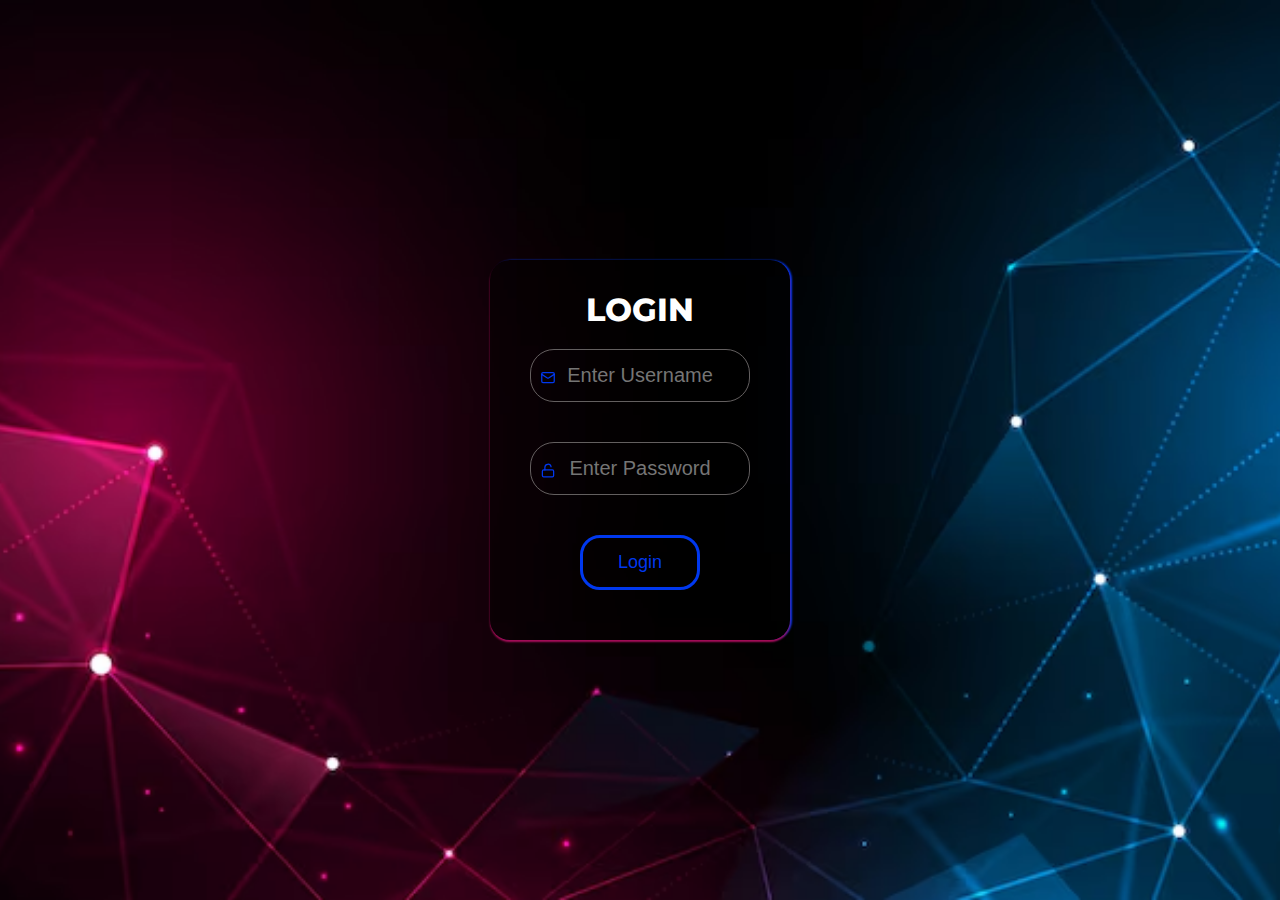
<file: Login Form Validation Using HTML CSS And JavaScript/index.html>
<!DOCTYPE html>
<html lang="en">

<head>
    <meta charset="UTF-8">
    <meta name="viewport" content="width=device-width, initial-scale=1.0">
    <title>Login Form Validation</title>
    <link rel="stylesheet" href="style.css">
    <link rel="stylesheet" href="https://cdnjs.cloudflare.com/ajax/libs/font-awesome/6.5.0/css/all.min.css">
    <link rel="preconnect" href="https://fonts.googleapis.com">
    <link rel="preconnect" href="https://fonts.gstatic.com" crossorigin>
    <link href="https://fonts.googleapis.com/css2?family=Montserrat:ital,wght@0,100..900;1,100..900&display=swap"
        rel="stylesheet">
</head>

<body>
    <div class="wrapper">
        <form action="" class="box">
            <h1 class="Login-Heading">Login</h1>
            <div class="username">
                <input type="text" placeholder="Enter Username" id="username">
                <svg xmlns="http://www.w3.org/2000/svg" width="24" height="24" viewBox="0 0 24 24" fill="none"
                    stroke="currentColor" stroke-width="2" stroke-linecap="round" stroke-linejoin="round"
                    class="lucide lucide-mail-icon lucide-mail icon">
                    <path d="m22 7-8.991 5.727a2 2 0 0 1-2.009 0L2 7" />
                    <rect x="2" y="4" width="20" height="16" rx="2" />
                </svg>
            </div>
            <div class="password">
                <input type="password" placeholder="Enter Password" id="password">
                <svg xmlns="http://www.w3.org/2000/svg" width="24" height="24" viewBox="0 0 24 24" fill="none" stroke="currentColor" stroke-width="2" stroke-linecap="round" stroke-linejoin="round" class="lucide lucide-lock-open-icon lucide-lock-open icon"><rect width="18" height="11" x="3" y="11" rx="2" ry="2"/><path d="M7 11V7a5 5 0 0 1 9.9-1"/></svg>
            </div>
            <button id="btn" type="submit" onclick="validate()">Login</button>
        </form>
    </div>
    <script src="main.js"></script>
</body>

</html>
</file>
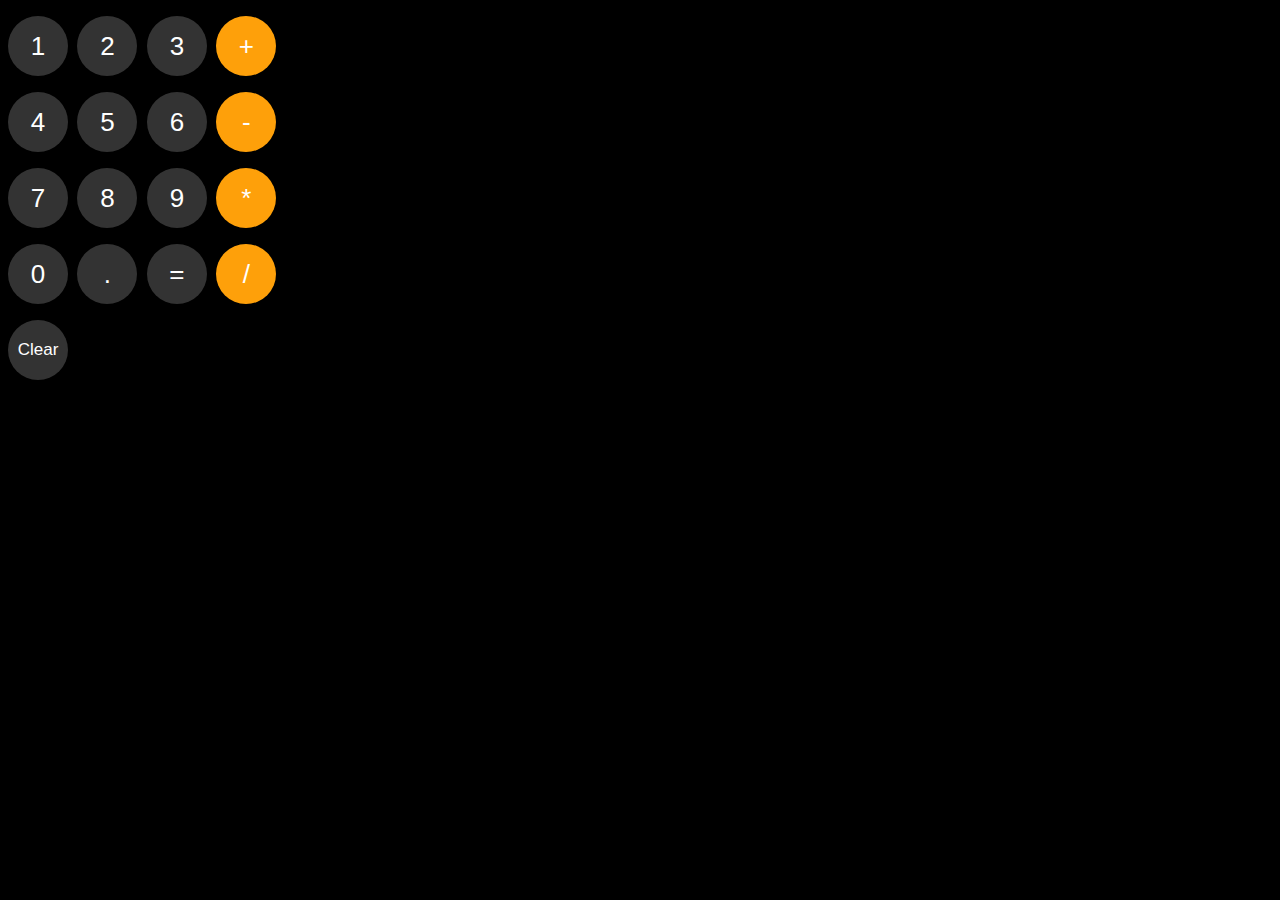
<file: JavaScript/Calculator/Calculator.html>
<!DOCTYPE html>
<html>
  <head>
    <title>
      Exercise_10-i
    </title>
    <link rel="stylesheet" href="Calculator.css">
  </head>
  <body>
    <!--Create an element to display the calculation-->
    <p class="js-calculation calculation"></p>
    <!--Exercise_5-r-->
    <p>
      <!--Exercise_5-m, 5-o-->
      <button class = "calculator-button gray-button" onclick = "
        updateCalculation('1');
      ">
        1
      </button>
      <!--Exercise_5-p-->
      <button class = "calculator-button gray-button" onclick = "
        updateCalculation('2');
      ">
        2
      </button>

      <button class = "calculator-button gray-button" onclick = "
        updateCalculation('3');
      ">
        3
      </button>

      <button class="calculator-button orange-button" onclick="
       updateCalculation('+');
      ">
        +
      </button>
    </p>

    <p>
      <!--Exercise_5-m, 5-o-->
      <button class = "calculator-button gray-button" onclick = "
        updateCalculation('4');      
      ">
        4
      </button>
      <!--Exercise_5-p-->
      <button class = "calculator-button gray-button" onclick = "
        updateCalculation('5');
      ">
        5
      </button>

      <button class = "calculator-button gray-button" onclick = "
        updateCalculation('6');
      ">
        6
      </button>

      <button class = "calculator-button orange-button" onclick="
        updateCalculation('-');
      ">
        -
      </button>
    </p>
    
    <p>
      <!--Exercise_5-m, 5-o-->
      <button class = "calculator-button gray-button" onclick = "
        updateCalculation('7');
      ">
        7
      </button>
      <!--Exercise_5-p-->
      <button class = "calculator-button gray-button" onclick = "
        updateCalculation('8');
      ">
        8
      </button>

      <button class="calculator-button gray-button" onclick = "
        updateCalculation('9');
      ">
        9
      </button>

      <button class = "calculator-button orange-button" onclick="
        updateCalculation('*');
      ">
        *
      </button>
    </p>
    <p>
      <!--Exercise_5-m, 5-o-->
      <button class = "calculator-button gray-button" onclick = "
        updateCalculation('0');
      ">
        0
      </button>
      <!--Exercise_5-p-->
      <button class="calculator-button gray-button" onclick = "
        updateCalculation('.');
      ">
        .
      </button>

      <!--Exercise_5-q-->
      <button class = "calculator-button gray-button" onclick="
        calculation = eval(calculation);
        displayCalculation();
        localStorage.setItem('calculation', calculation);
      ">
        =
      </button>

      <button class = "calculator-button orange-button" onclick="
        updateCalculation('/');
      ">
        /
      </button>
    </p>
    <p>
      <button class= "calculator-button gray-button clear-button" onclick = "
        calculation = '';
        displayCalculation();
        //remember to save the calculation here.
        localStorage.setItem('calculation', calculation);
      ">
        Clear
      </button>
    </p>

    <!--Exercise_5-n-->
    <script src="Calculator.js"></script>
  </body>
</html>
</file>
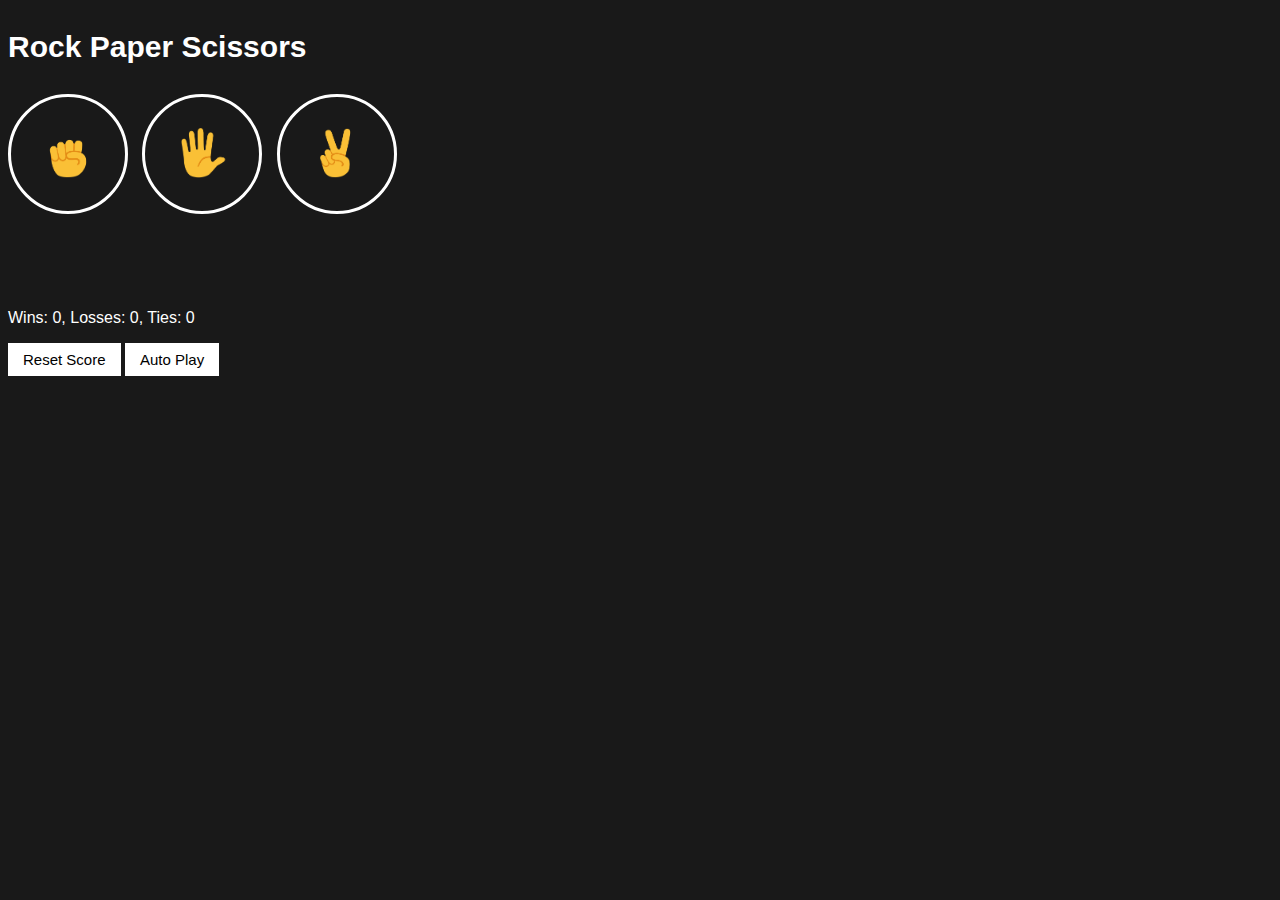
<file: JavaScript/Rock Paper Scissor Game/12-rock-paper-scissors.html>
<!DOCTYPE html>
<html>
  
  <head>
    <title>Rock Paper Scissors</title>
    <link rel = "stylesheet" href="12-rock-paper-scissors.css">
  </head>
  <body>
    <p class="title">Rock Paper Scissors</p>
    <button class="move-button js-rock-button">
      <img src="/JavaScript/Rock Paper Scissor Game/Images/rock-emoji.png" class="move-icon">
    </button> 

    <button class="move-button js-paper-button">
      <img src="/JavaScript/Rock Paper Scissor Game/Images/paper-emoji.png" class="move-icon">
    </button>

    <button class="move-button js-scissors-button">
      <img src="/JavaScript/Rock Paper Scissor Game/Images/scissors-emoji.png" class="move-icon">
    </button>

    <p class="js-result result"></p>
    <p class="js-moves"></p> 
    <p class="js-score score"></p>

    <button onclick="
      score.wins = 0;
      score.losses = 0;
      score.ties = 0;
      localStorage.removeItem('score');
      updateScoreElement();
    " class="reset-score-button">Reset Score</button>

    <button class="auto-play-button" onclick="
      autoPlay();
    ">Auto Play</button>

    <script src="12-rock-paper-scissors.js"></script>
  </body>
</html>
</file>
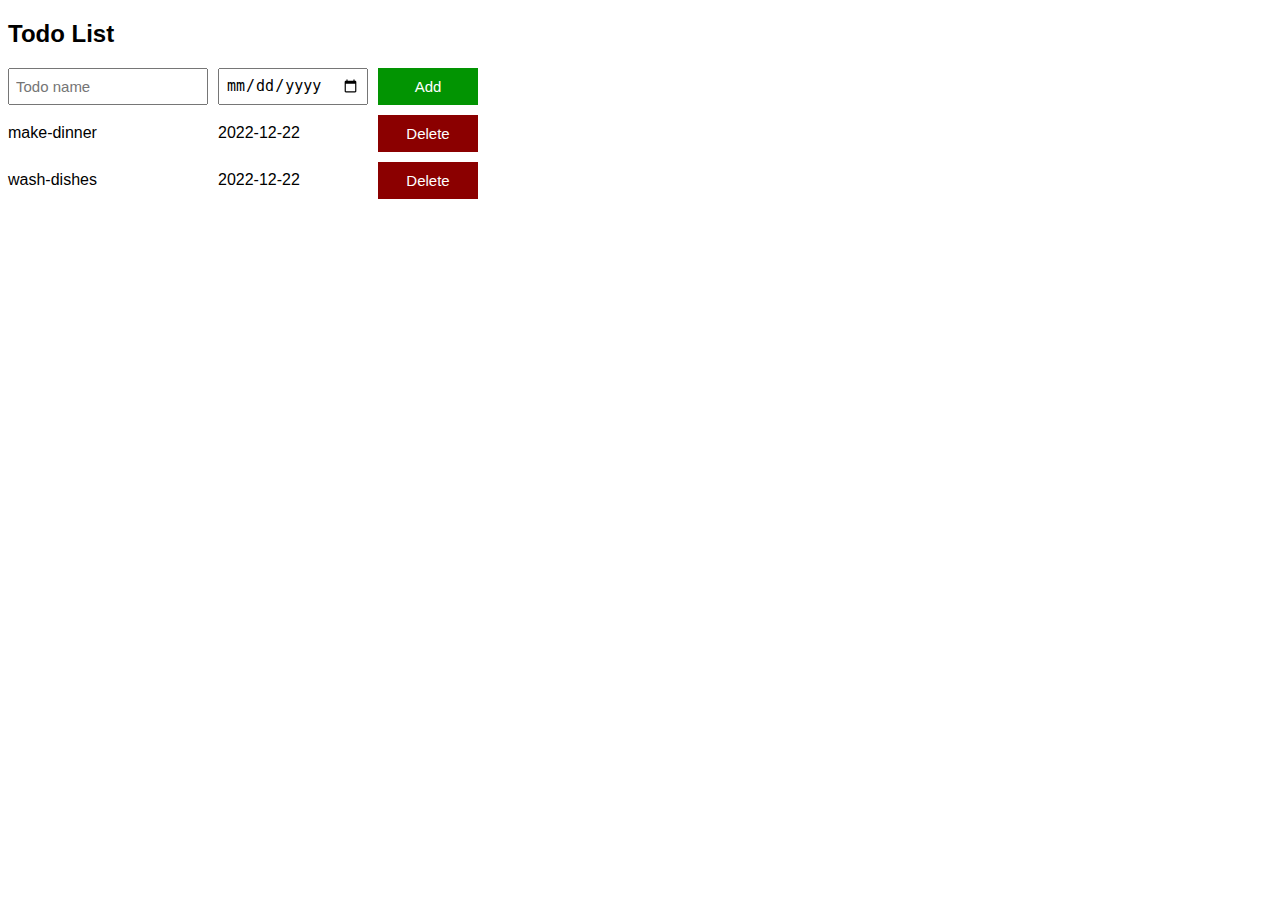
<file: JavaScript/ToDo List/ToDo-List.html>
<!DOCTYPE html>
<html>
  <head>
    <title>Todo List</title>
    <link rel="stylesheet" href = ToDo-List.css>
  </head>
  <body>
    
    <h2>Todo List</h2>
    <div class="todo-input-grid">
      <input class = "js-name-input name-input" placeholder="Todo name">
      
      <input type="date" class="js-due-date-input due-date-input">
      
      <button class="add-todo-button" onclick="
        addTodo();
      ">
        Add
      </button>
    </div>
    
    <div class="js-todo-list todo-grid"></div>
    
    
    <script src = "ToDo-List.js"></script>
  </body>
</html>
</file>
<file: Login Form Validation Using HTML CSS And JavaScript/style.css>
@import url('https://fonts.googleapis.com/css2?family=Montserrat:ital,wght@0,100..900;1,100..900&display=swap'
);

* {
    margin: 0;
    padding: 0;
    box-sizing: border-box;
}

.Login-Heading {
    /* color: blue; */
    color:white;
    text-transform: uppercase;
    font-weight: 780;
    align-self: center;
}

.username,
.password {
    position: relative;
}

.box input[type="text"],
.box input[type="password"] {
    font-size: 20px;
    border: 0;
    background: none;
    display: block;
    margin: 20px auto;
    text-align: center;
    /* border: 3px solid #0367fd; */
    border: 1.5px solid rgba(112, 108, 108, 0.884);
    padding: 14px 10px;
    width: 220px;
    outline: none;
    color: #fff;
    border-radius: 24px;
    transition: all .2s ease-in;
}

.box input[type="text"]:focus,
.box input[type="password"]:focus {
    width: 250px;
    border-color: rgb(169, 13, 88);

}


body {
    font-family: "Montserrat", sans-serif;
    background-image: url('futuristic-background-design_23-2148503793.avif');
    background-size: cover;
    background-repeat: no-repeat;
    background-position: center;
}

.box {
    border-radius: 20px;
    width: 300px;
    padding: 30px;
    /* border:2px solid orangered; */
    background-color: rgba(0, 0, 0, 0.4);
    box-shadow:0 2px 2px rgb(169, 13, 88), 2px 0 2px #003cffef;
    display: flex;
    flex-direction: column;
}

.wrapper {
    /* border: 2px solid white; */
    display: flex;
    height: 100vh;
    align-items: center;
    justify-content: center;
}

.icon {
    /* color: white; */
    color:#003cffef;
    height: 1rem;
    width: 1rem;
    padding-top: 1px;
    position: absolute;
    left: 20px;
    top: 40px;
}

#btn {
    background: none;
    display: block;
    margin: 20px auto;
    text-align: center;
    padding: 14px 35px;
    outline: none;
    font-size: 18px;
    color: #003cffef;
    border: 3px solid currentColor;
    border-radius: 20px;
    transition: all .2s ease-in-out;
    cursor: pointer;
}

#btn:hover {
    color: rgb(169, 13, 88);
    font-weight:850;
}
</file>
<file: JavaScript/Calculator/Calculator.css>
body{
  font-family: Arial;
  background-color: rgb(0, 0, 0);
}

.calculation{
  color: white;
  font-size: 45px;
  margin-bottom: 5px;
  margin-top: 15px;
}

.calculator-button{
  height: 60px;
  width: 60px;
  border: none;
  font-size: 26px;
  cursor: pointer;
  margin-right: 5px;
  border-radius: 60px;
}

.gray-button{
  background-color: rgb(51, 51, 51);
  color: white;
}

.orange-button{
  background-color: rgb(254, 160, 10);
  color: white;
}
.clear-button{
  font-size: 17px;
}
</file>
<file: JavaScript/Rock Paper Scissor Game/12-rock-paper-scissors.css>
body{
  background-color: rgb(25, 25, 25);
  color: white;
  font-family: Arial;
}

.title{
  font-size: 30px;
  font-weight: 700;
}

.move-icon{
  height: 50px;
}

.move-button{
  background-color: transparent;
  border: 3px solid white;
  width: 120px;
  height: 120px;
  border-radius: 60px;
  margin-right: 10px;
  cursor: pointer;
}

.result{ 
  font-size: 25px;
  font-weight: bold;
  margin-top: 50px;
}

.score{
  padding-top: 45px;
}

.reset-score-button, 
.auto-play-button{
  background-color: white;
  border: none;
  padding: 8px 15px;
  font-size: 15px;
  cursor: pointer;
}
</file>
